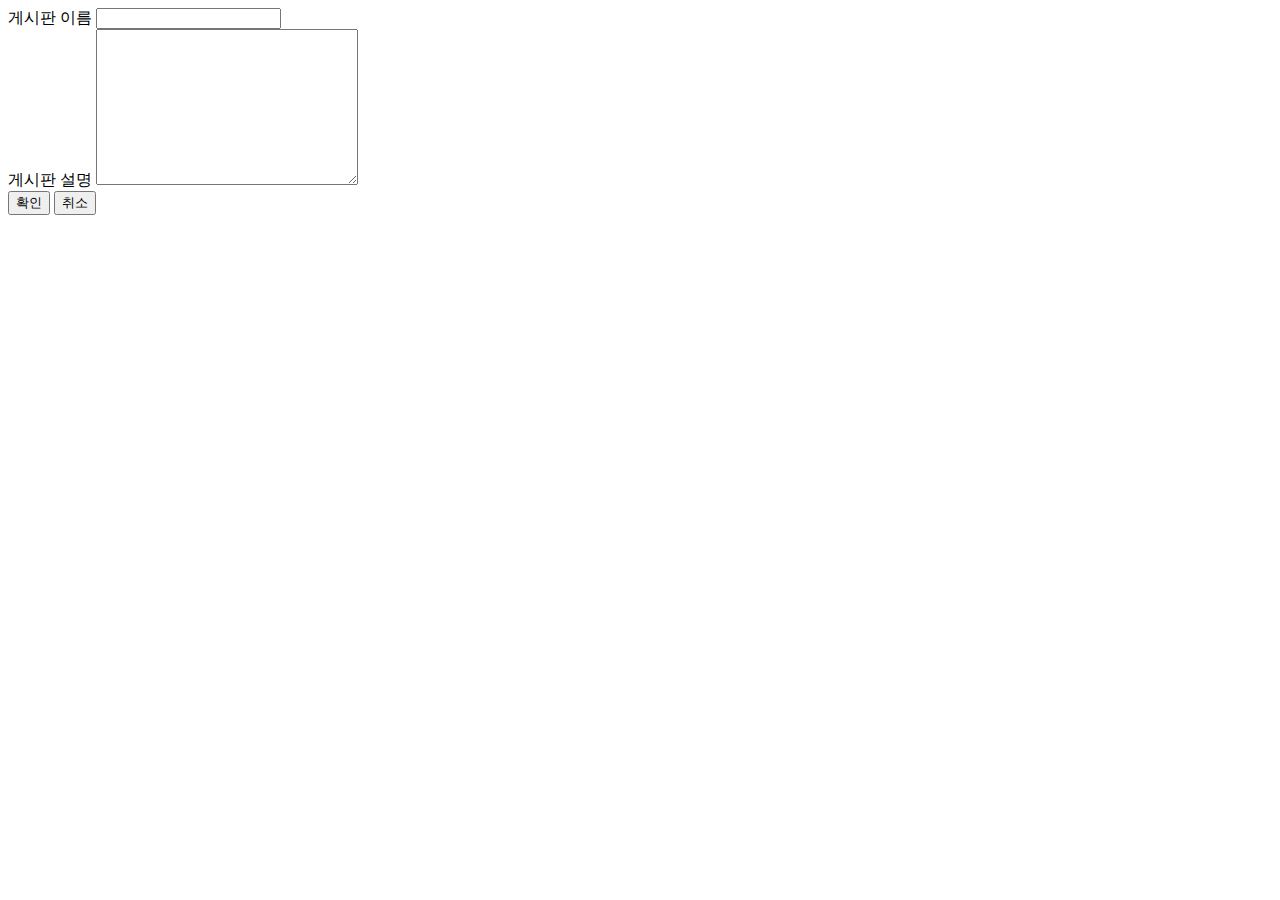
<file: fanCM/fanCM/src/main/resources/templates/adm/board/add.html>
<!DOCTYPE html>
<html xmlns:th="http://www.thymeleaf.org"
      xmlns:layout="http://www.ultraq.net.nz/thymeleaf/layout"
      layout:decorate="~{layouts/layout}">
<head>
  <meta charset="UTF-8">
  <title>게시판 생성</title>
</head>
<body>
<div layout:fragment="content">

  <div class="container">

    <div class="contents">

      <form action="" th:action="@{~/boards/add}" method="POST">

        <div class="form-item">
          <span>
            게시판 이름
          </span>
          <input name="name" type="text" required>
        </div>

        <div class="form-item">
          <span>게시판 설명</span>
          <textarea name="detail" cols="30" rows="10"></textarea>
        </div>

        <div class="form-item">
          <button>확인</button>
          <a href="/">
            <button>취소</button>
          </a>
        </div>

      </form>

    </div>

  </div>
</div>
</body>
</html>
</file>
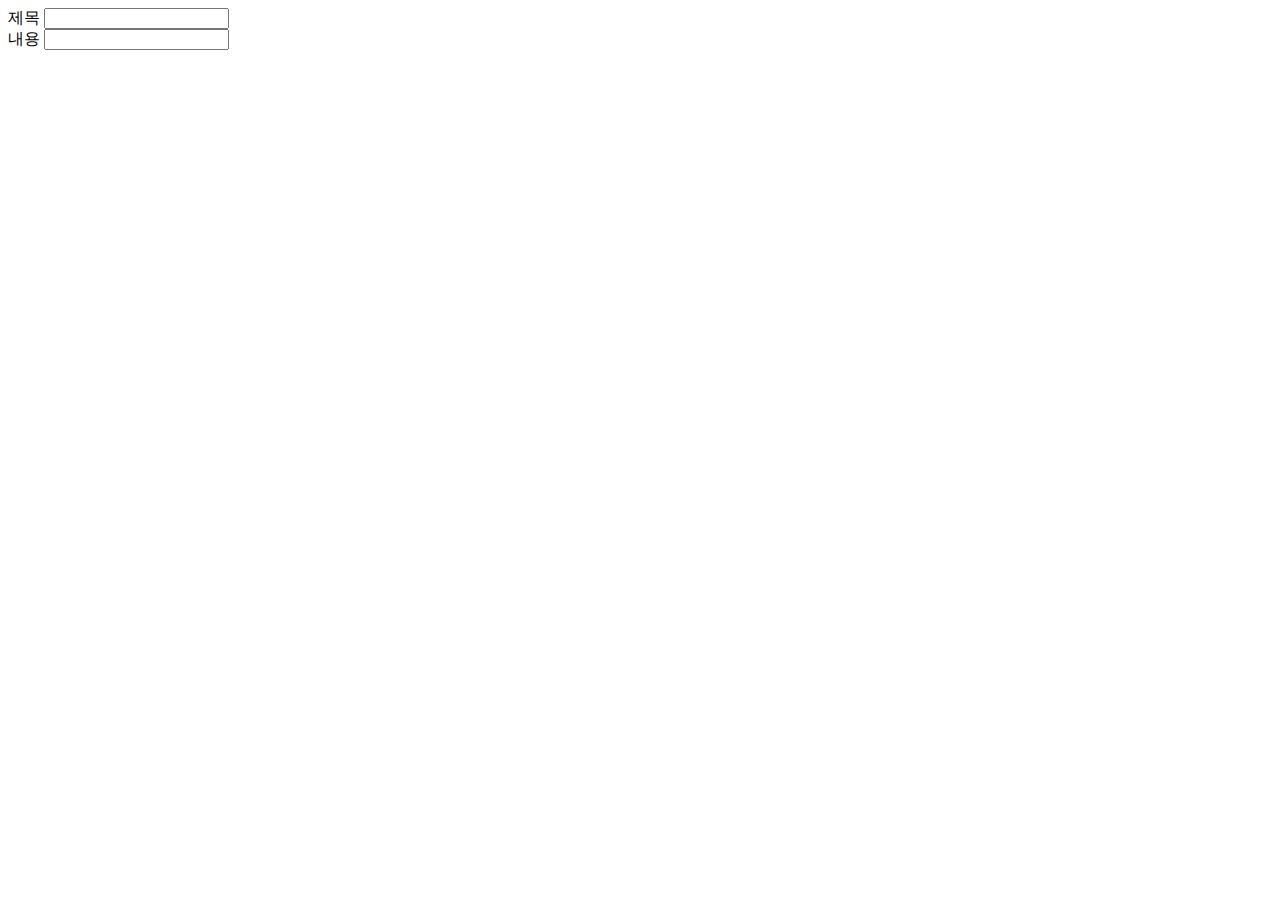
<file: fanCM/fanCM/src/main/resources/templates/usr/article/write.html>
<!DOCTYPE html>
<html lang="ko" xmlns:th="http://www.thymeleaf.org"
      xmlns:layout="http://www.ultraq.net.nz/thymeleaf/layout"
      layout:decorate="~{layouts/layout}">
<head>
    <meta charset="UTF-8">
    <title>게시물 작성</title>
</head>
<body>
    <div class="container">
        <div class="contents">
            <div class="form" th:action="@{~/articles/write}" method="post">

                <div class="item">
                    <span>제목</span>
                    <input type="text" name ="title">
                </div>
                <div class="item">
                    <span>내용</span>
                    <input type="text" name ="body">
                </div>

            </div>
        </div>
    </div>
</body>
</html>
</file>
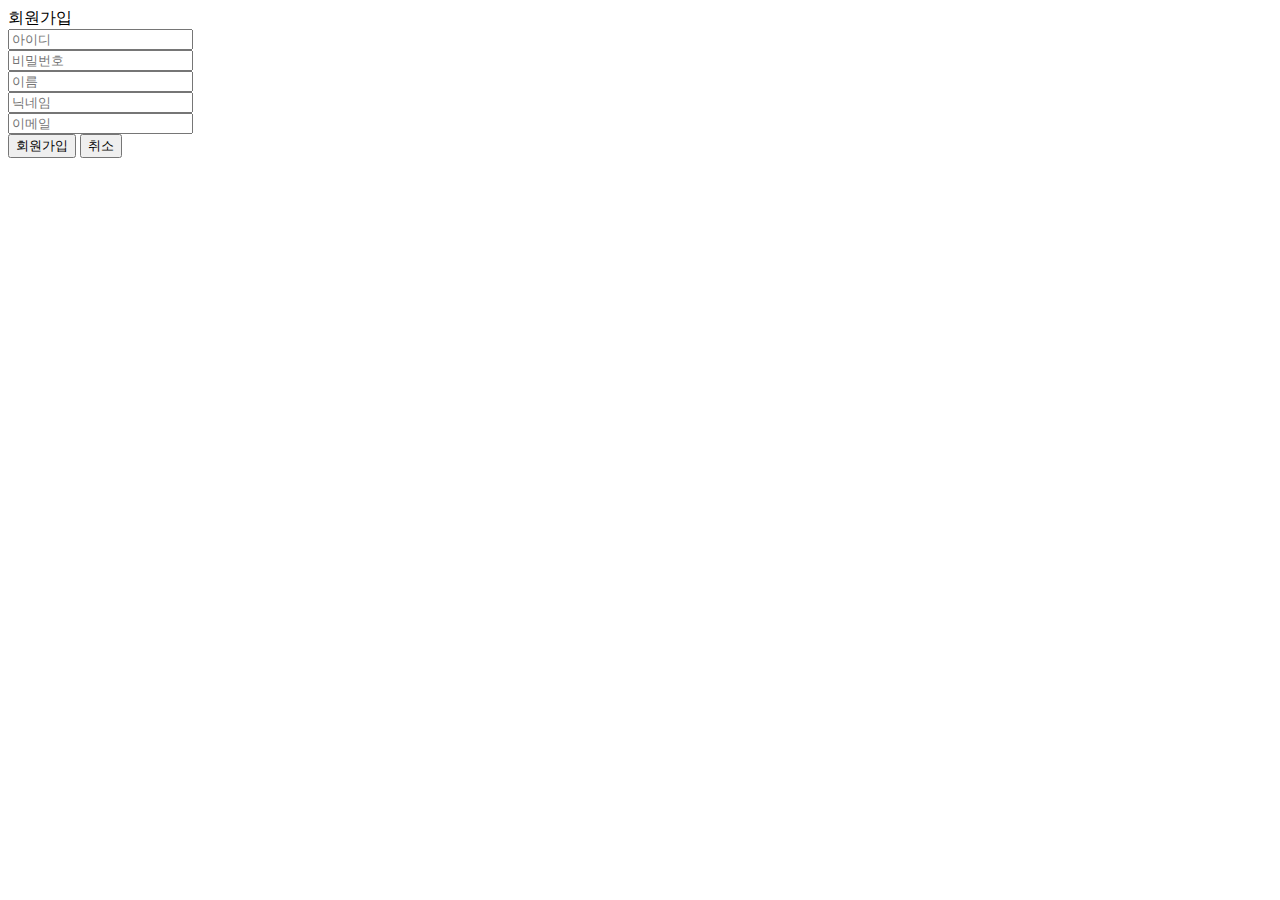
<file: fanCM/fanCM/src/main/resources/templates/usr/member/join.html>
<!DOCTYPE html>
<html lang="ko" xmlns:th="http://www.thymeleaf.org"
      xmlns:layout="http://www.ultraq.net.nz/thymeleaf/layout"
      layout:decorate="~{layouts/layout}">
<head>
    <meta charset="UTF-8">
    <title>회원가입</title>
</head>
<body>
<div layout:fragment="content">

    <div class="mb-20"></div>

    <div class="container flex justify-center mx-auto">

        <div class="join-form border p-20 rounded-lg shadow-md">

            <div class="join-title text-2xl flex justify-center mb-12">
                <span> 회원가입</span>
            </div>

            <form action="" th:action="@{~/members/join}" method="POST">
                <div class="flex justify-center">
                    <div class="flex-col">
                        <div class="form-item mb-4">
                            <input class="border rounded p-1 rounded bg-gray-50" name="loginId" type="text" placeholder="아이디" autocomplete="off" required>
                        </div>

                        <div class="form-item mb-4">
                            <input class="border rounded p-1 rounded bg-gray-50" name="loginPw" type="password" placeholder="비밀번호" autocomplete="off" required>
                        </div>

                        <div class="form-item mb-4">
                            <input class="border rounded p-1 rounded bg-gray-50" name="name" type="text" placeholder="이름" autocomplete="off" required>
                        </div>

                        <div class="form-item mb-4">
                            <input class="border rounded p-1 rounded bg-gray-50" name="nickname" type="text" placeholder="닉네임" autocomplete="off" required>
                        </div>

                        <div class="form-item mb-4">
                            <input class="border rounded p-1 rounded bg-gray-50" name="email" type="email" placeholder="이메일" autocomplete="off" required>
                        </div>
                    </div>
                </div>

                <div class="form-item flex justify-center mt-8">
                    <button class="mr-4 border bg-blue-500 p-1 rounded text-white">회원가입</button>
                    <a href="/">
                        <button class="border bg-blue-500 p-1 rounded text-white" type="button">
                            취소
                        </button>
                    </a>
                </div>
            </form>
        </div>
    </div>

</div>

</body>
</html>
</file>
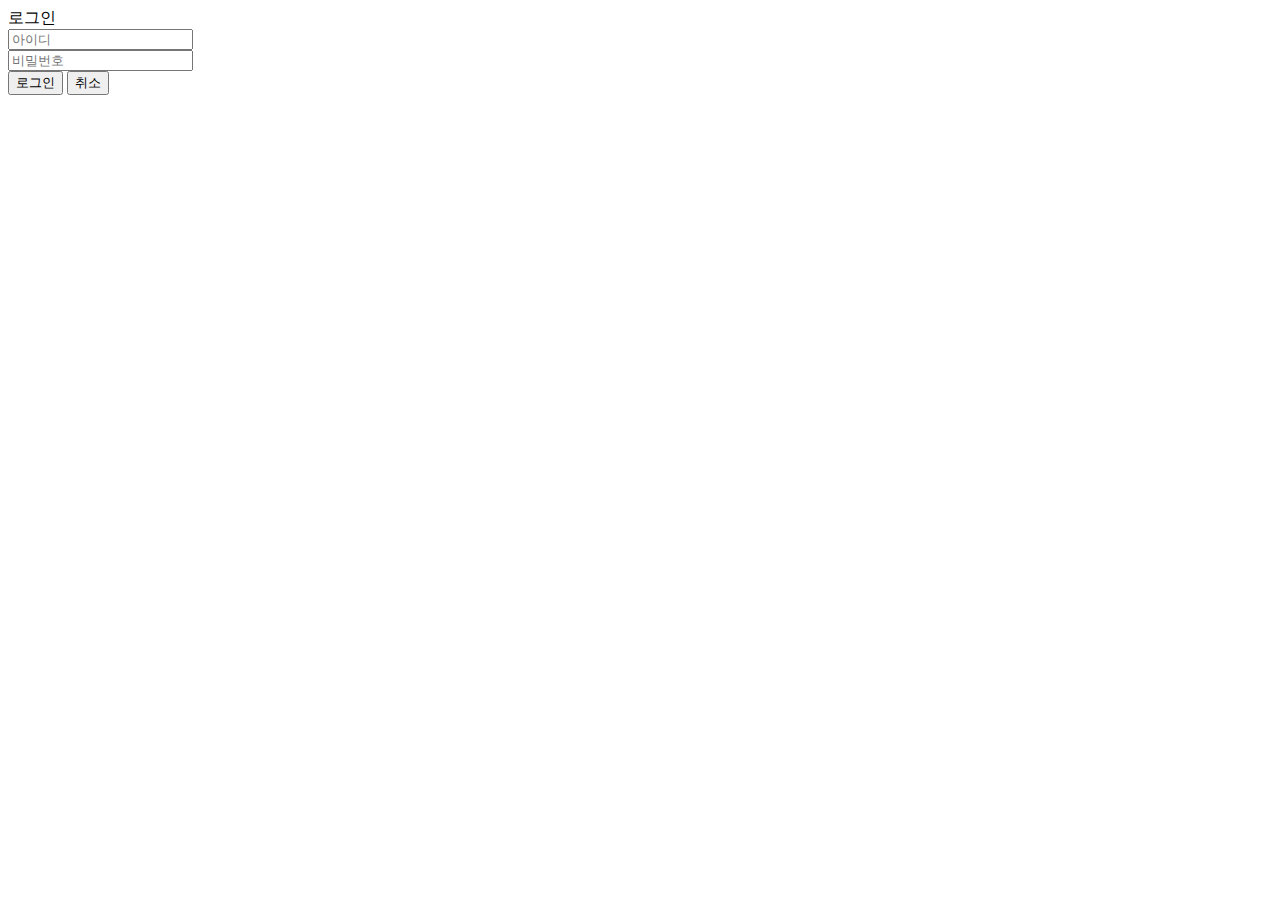
<file: fanCM/fanCM/src/main/resources/templates/usr/member/login.html>
<!DOCTYPE html>
<html lang="ko" xmlns:th="http://www.thymeleaf.org"
      xmlns:layout="http://www.ultraq.net.nz/thymeleaf/layout"
      layout:decorate="~{layouts/layout}">
<head>
    <meta charset="UTF-8">
    <title>로그인</title>
</head>
<body>
<div layout:fragment="content">
    <div class="mb-32"></div>

    <div class="container flex justify-center mx-auto">

        <div class="join-form border p-20 rounded-lg shadow-md">

            <div class="login-title text-2xl flex justify-center mb-12">
                <span> 로그인 </span>
            </div>

            <form action="" th:action="@{~/members/doLogin}" th:object="${memberLoginForm}" method="POST">
                <div class="flex justify-center">
                    <div class="flex-col">
                        <div class="form-item mb-4">
                            <input class="border rounded p-1 rounded bg-gray-50" type="text" name="loginId"  placeholder="아이디" autocomplete="off" required>
                        </div>

                        <div class="form-item mb-4">
                            <input class="border rounded p-1 rounded bg-gray-50" type="password" name="loginPw"  placeholder="비밀번호" autocomplete="off" required>
                        </div>
                        <div class="form-item flex justify-center mt-12">
                            <button class="mr-4 border bg-blue-500 p-1 rounded text-white">
                                로그인
                            </button>
                            <a href="/">
                                <button class="border bg-blue-500 p-1 rounded text-white">취소</button>
                            </a>
                        </div>
                    </div>
                </div>
            </form>
        </div>
    </div>

</div>
</body>
</html>
</file>
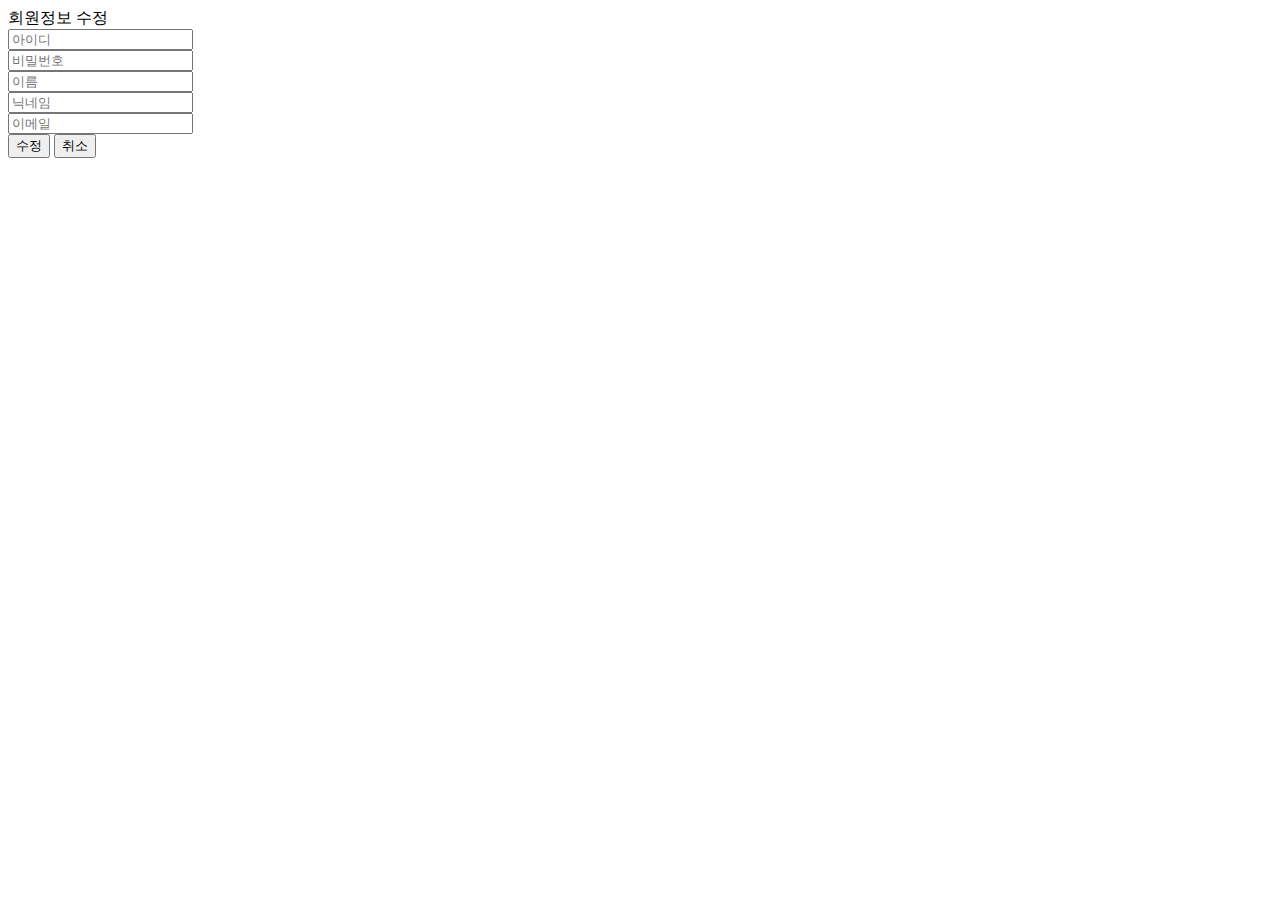
<file: fanCM/fanCM/src/main/resources/templates/usr/member/modify.html>
<!DOCTYPE html>
<html lang="ko" xmlns:th="http://www.thymeleaf.org"
      xmlns:layout="http://www.ultraq.net.nz/thymeleaf/layout"
      layout:decorate="~{layouts/layout}">
<head>
  <meta charset="UTF-8">
  <title>회원정보 수정</title>

</head>
<body>
<div layout:fragment="content">

  <div class="mb-20"></div>

  <div class="container flex justify-center mx-auto">

    <div class="join-form border p-20 rounded-lg shadow-md">

      <div class="join-title text-2xl flex justify-center mb-12">
        <span> 회원정보 수정 </span>
      </div>

      <form action="" th:action="@{~/members/modify}" method="POST">
        <div class="flex justify-center">
          <div class="flex-col">
            <div class="form-item mb-4">
              <input class="border rounded p-1 rounded bg-gray-50" name="loginId" type="text" th:value="${member.loginId}" placeholder="아이디" readonly>
            </div>

            <div class="form-item mb-4">
              <input class="border rounded p-1 rounded bg-gray-50" name="loginPw" type="password" placeholder="비밀번호">
            </div>

            <div class="form-item mb-4">
              <input class="border rounded p-1 rounded bg-gray-50" name="name" type="text" th:value="${member.name}" placeholder="이름" readonly>
            </div>

            <div class="form-item mb-4">
              <input class="border rounded p-1 rounded bg-gray-50" name="nickname" type="text" th:value="${member.nickname}" placeholder="닉네임">
            </div>

            <div class="form-item mb-4">
              <input class="border rounded p-1 rounded bg-gray-50" name="email" type="email" th:value="${member.email}" placeholder="이메일">
            </div>
          </div>
        </div>

        <div class="form-item flex justify-center mt-8">
          <button class="mr-4 border bg-blue-500 p-1 rounded text-white">수정</button>
          <a href="/">
            <button class="border bg-blue-500 p-1 rounded text-white" type="button">
              취소
            </button>
          </a>
        </div>

      </form>

    </div>

  </div>

</div>

</body>
</html>
</file>
